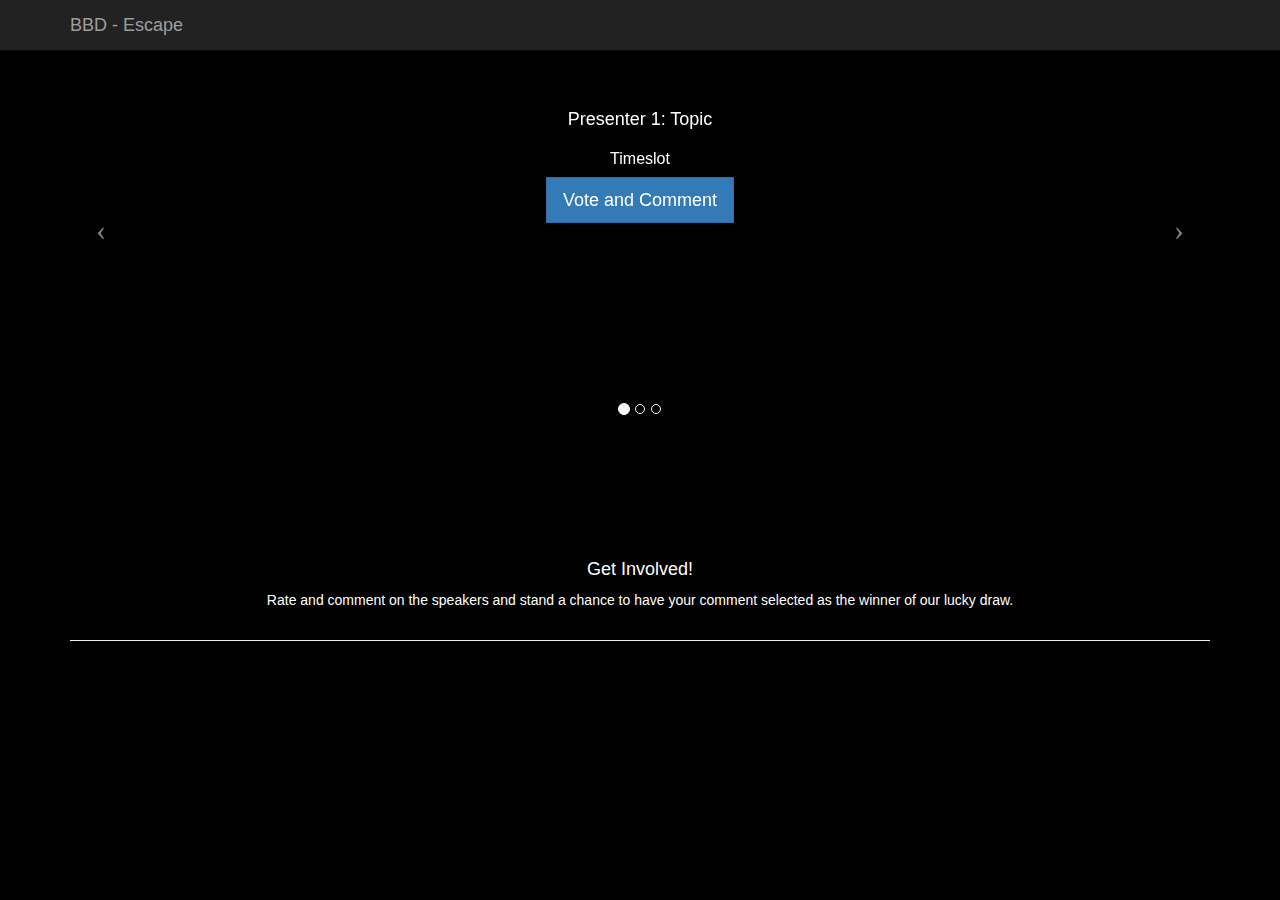
<file: index2.html>
<!DOCTYPE html>
<html lang="en">

<head>

    <meta charset="utf-8">
    <meta http-equiv="X-UA-Compatible" content="IE=edge">
    <meta name="viewport" content="width=device-width, initial-scale=1">
    <meta name="description" content="">
    <meta name="author" content="">

    <title>BBD - Escape</title>

    <!-- Bootstrap Core CSS -->
    <link href="css/bootstrap.min.css" rel="stylesheet">

    <!-- Custom CSS -->
    <link href="css/half-slider.css" rel="stylesheet">
    <link href="css/popup.css" rel="stylesheet">
    <link href="font-awesome/css/font-awesome.min.css" rel="stylesheet" type="text/css">
    <!-- HTML5 Shim and Respond.js IE8 support of HTML5 elements and media queries -->
    <!-- WARNING: Respond.js doesn't work if you view the page via file:// -->
    <!--[if lt IE 9]>
        <script src="https://oss.maxcdn.com/libs/html5shiv/3.7.0/html5shiv.js"></script>
        <script src="https://oss.maxcdn.com/libs/respond.js/1.4.2/respond.min.js"></script>
    <![endif]-->

</head>

<body>

    <!-- Navigation -->
    <nav class="navbar navbar-inverse navbar-fixed-top" role="navigation">
        <div class="container">
            <!-- Brand and toggle get grouped for better mobile display -->
            <div class="navbar-header">
                <a class="navbar-brand" href="#">BBD - Escape</a>
            </div>
            
        </div>
        <!-- /.container -->
    </nav>

    <!-- Half Page Image Background Carousel Header -->
    <header id="myCarousel" class="carousel slide">
        <!-- Indicators -->
        <ol class="carousel-indicators">
            <li data-target="#myCarousel" data-slide-to="0" class="active"></li>
            <li data-target="#myCarousel" data-slide-to="1"></li>
            <li data-target="#myCarousel" data-slide-to="2"></li>
        </ol>

        <!-- Wrapper for Slides -->
        <div class="carousel-inner">
            <div class="item active">
                
                <div class="row">
		          <h1 class="text-center">Presenter 1: Topic</h1>
                  <h2 class="text-center">Timeslot</h2>
                        <p class="text-center"><a href="#" class="btn btn-primary btn-lg" role="button" 
                                                  data-toggle="modal" data-target="#login-modal">Vote and Comment</a></p>
	           </div>
                
                <div class="carousel-caption">
                    <h2>Speaker 1</h2>
                </div>
                
            </div>
            <div class="item">
                
                <div class="row">
		          <h1 class="text-center">Presenter 2: Topic</h1>
                  <h2 class="text-center">Timeslot</h2>
                        <p class="text-center"><a href="#" class="btn btn-primary btn-lg" role="button" 
                                                  data-toggle="modal" data-target="#login-modal">Vote and Comment</a></p>
	           </div>
                
                <div class="carousel-caption">
                    <h2>Speaker 2</h2>
                </div>
            </div>
            
            <div class="item">
               
                <div class="row">
		          <h1 class="text-center">Presenter 3: Topic</h1>
                  <h2 class="text-center">Timeslot</h2>
                        <p class="text-center"><a href="#" class="btn btn-primary btn-lg" role="button" 
                                                  data-toggle="modal" data-target="#login-modal">Vote and Comment</a></p>
	           </div>
                
                <div class="carousel-caption">
                    <h2>Speaker 3</h2>
                </div>
            </div>
        </div>

        <!-- Controls -->
        <a class="left carousel-control" href="#myCarousel" data-slide="prev">
            <span class="icon-prev"></span>
        </a>
        <a class="right carousel-control" href="#myCarousel" data-slide="next">
            <span class="icon-next"></span>
        </a>

    </header>
    
    <!-- BEGIN # Form -->
<div class="modal fade" id="login-modal" tabindex="-1" role="dialog" aria-labelledby="myModalLabel" aria-hidden="true" style="display: none;">
    	<div class="modal-dialog">
			<div class="modal-content">
				<div class="modal-header" align="center">
					<img class="img-circle" id="img_logo" src="img/bbdlogo.jpg">
					<button type="button" class="close" data-dismiss="modal" aria-label="Close">
						<i class="fa fa-times" aria-hidden="true"></i>
					</button>
				</div>
                
                <!-- Begin # DIV Form -->
                <div id="div-forms">
                
                    <!-- Begin # Login Form -->
                    <form id="login-form">
		                <div class="modal-body">
				    
				    		<div class="stars">
                              <form action="">
                                <input class="star star-5" id="star-5" type="radio" name="star"/>
                                <label class="star star-5" for="star-5"></label>
                                <input class="star star-4" id="star-4" type="radio" name="star"/>
                                <label class="star star-4" for="star-4"></label>
                                <input class="star star-3" id="star-3" type="radio" name="star"/>
                                <label class="star star-3" for="star-3"></label>
                                <input class="star star-2" id="star-2" type="radio" name="star"/>
                                <label class="star star-2" for="star-2"></label>
                                <input class="star star-1" id="star-1" type="radio" name="star"/>
                                <label class="star star-1" for="star-1"></label>
                              </form>
                            </div>
                            
                            <input id="comment" class="form-control" type="text" placeholder="Give us your comment" required>

        		    	</div>
				        <div class="modal-footer">
                            <div>
                                <button type="submit" class="btn btn-primary btn-lg btn-block">Send!</button>
                            </div>
				   
				        </div>
                    </form>
                    <!-- End # Login Form -->
                    
                    
                </div>
                <!-- End # DIV Form -->
                
			</div>
		</div>
	</div>
    <!-- END # Form -->
    
    

    <!-- Page Content -->
    <div class="container">

        <div class="row">
            <div class="col-lg-12">
                <h1>Get Involved!</h1>
                <p>Rate and comment on the speakers and stand a chance
                        to have your comment selected as the winner of our lucky draw.</p>
            </div>
        </div>

        <hr>



    </div>
    <!-- /.container -->

    <!-- jQuery -->
    <script src="js/jquery.js"></script>

    <!-- Bootstrap Core JavaScript -->
    <script src="js/bootstrap.min.js"></script>
    

    <!-- Script to Activate the Carousel -->
    <script>
    $('.carousel').carousel({
        interval: 5000 //changes the speed
    })
    </script>

</body>

</html>
</file>
<file: css/half-slider.css>
/*
 * Start Bootstrap - Half Slider (http://startbootstrap.com/)
 * Copyright 2013-2016 Start Bootstrap
 * Licensed under MIT (https://github.com/BlackrockDigital/startbootstrap/blob/gh-pages/LICENSE)
 */

html,
body {
    height: 100%;
    width: 100%;
  height: 100%;
  font-family: "Lora", "Helvetica Neue", Helvetica, Arial, sans-serif;
  color: white;
  background-color: black;c
}

/* You can change the height of the carousel by changing the height in the class below. It is set to 50% by default, but can be any height! */

.carousel {
    height: 50%;
}

div.col-lg-12
{
    text-align: -webkit-center;
}


.item,
.active,
.carousel-inner {
    height: 100%;
}

div.row{
    margin-top: 90px;
}

h1
{
    font-size: large;
}
h2
{
    font-size: medium;
}

/* Background images are set within the HTML using inline CSS, not here */
.fill {
    width: 100%;
    height: 100%;
    background-position: center;
    -webkit-background-size: cover;
    -moz-background-size: cover;
    background-size: cover;
    -o-background-size: cover;
}

footer {
    margin: 50px 0;
}
</file>
<file: css/popup.css>
/* Used and adapted from Modal Login with jQuery Effects by Rodrigo Amarante (rodrigockamarante)
   https://bootsnipp.com/snippets/featured/modal-login-with-jquery-effects

*/

#login-modal .modal-dialog {
    width: 350px;
}

#login-modal input[type=text], input[type=password] {
	margin-top: 10px;
}

#div-login-msg,
#div-lost-msg,
#div-register-msg {
    border: 1px solid #dadfe1;
    height: 30px;
    line-height: 28px;
    transition: all ease-in-out 500ms;
}

#div-login-msg.success,
#div-lost-msg.success,
#div-register-msg.success {
    border: 1px solid #68c3a3;
    background-color: #c8f7c5;
}

#div-login-msg.error,
#div-lost-msg.error,
#div-register-msg.error {
    border: 1px solid #eb575b;
    background-color: #ffcad1;
}

#icon-login-msg,
#icon-lost-msg,
#icon-register-msg {
    width: 30px;
    float: left;
    line-height: 28px;
    text-align: center;
    background-color: #dadfe1;
    margin-right: 5px;
    transition: all ease-in-out 500ms;
}

#icon-login-msg.success,
#icon-lost-msg.success,
#icon-register-msg.success {
    background-color: #68c3a3 !important;
}

#icon-login-msg.error,
#icon-lost-msg.error,
#icon-register-msg.error {
    background-color: #eb575b !important;
}

#img_logo {
    max-height: 100px;
    max-width: 100px;
}

/* #########################################
   #    override the bootstrap configs     #
   ######################################### */

.modal-backdrop.in {
    filter: alpha(opacity=50);
    opacity: .8;
}

.modal-content {
    background-color: #ececec;
    border: 1px solid #bdc3c7;
    border-radius: 0px;
    outline: 0;
}

.modal-header {
    min-height: 16.43px;
    padding: 15px 15px 15px 15px;
    border-bottom: 0px;
}

.modal-body {
    position: relative;
    padding: 5px 15px 5px 15px;
}

.modal-footer {
    padding: 15px 15px 15px 15px;
    text-align: left;
    border-top: 0px;
}

.checkbox {
    margin-bottom: 0px;
}

.btn {
    border-radius: 0px;
}

.btn:focus,
.btn:active:focus,
.btn.active:focus,
.btn.focus,
.btn:active.focus,
.btn.active.focus {
    outline: none;
}

.btn-lg, .btn-group-lg>.btn {
    border-radius: 0px;
}

.btn-link {
    padding: 5px 10px 0px 0px;
    color: #95a5a6;
}

.btn-link:hover, .btn-link:focus {
    color: #2c3e50;
    text-decoration: none;
}

.glyphicon {
    top: 0px;
}

.form-control {
  border-radius: 0px;
}
div.stars {
  width: 270px;
  display: inline-block;
}

input.star { display: none; }

label.star {
  float: right;
  padding: 10px;
  font-size: 36px;
  color: #444;
  transition: all .2s;
}

input.star:checked ~ label.star:before {
  color: #FD4;
  transition: all .25s;
}

input.star-5:checked ~ label.star:before {
  color: #FE7;
  text-shadow: 0 0 20px #952;
}

input.star-1:checked ~ label.star:before { color: #F62; }

label.star:hover { transform: rotate(-15deg) scale(1.3); }

label.star:before {
  content: '\f006';
  font-family: FontAwesome;
}
</file>
